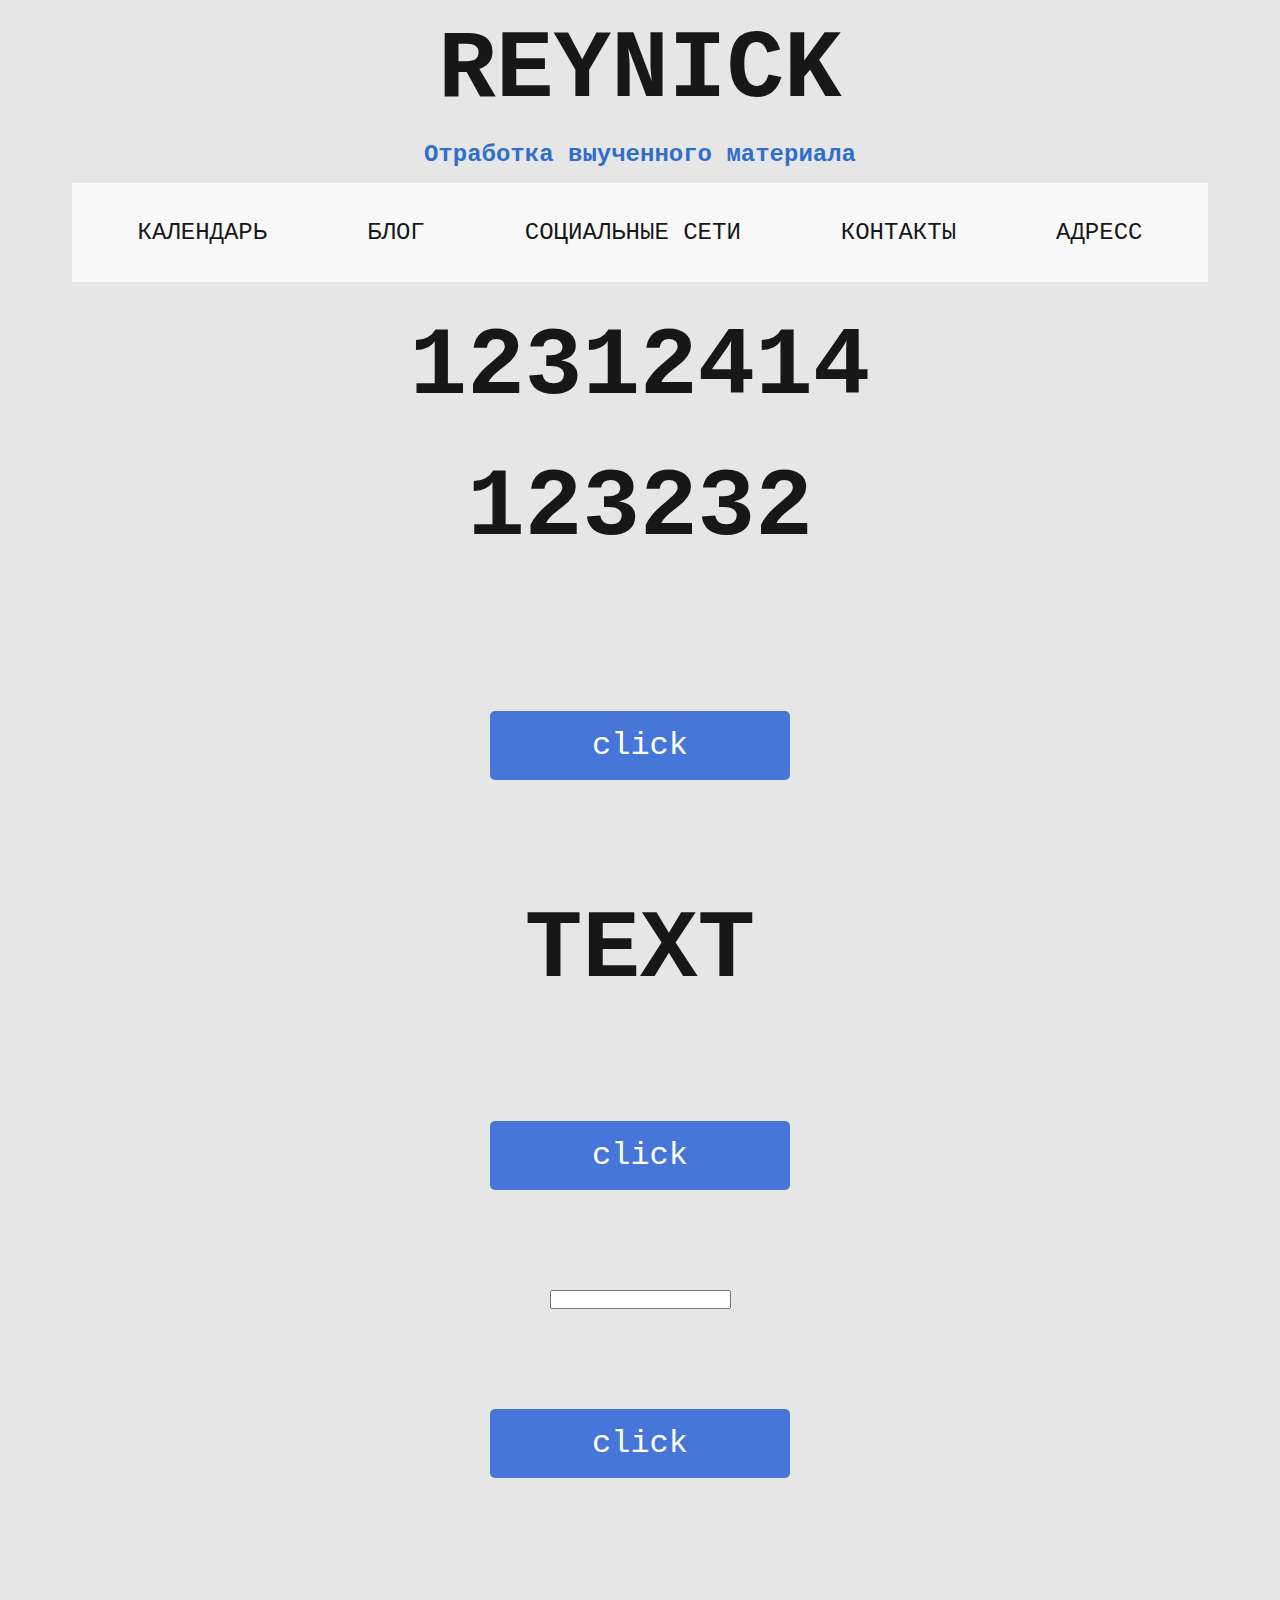
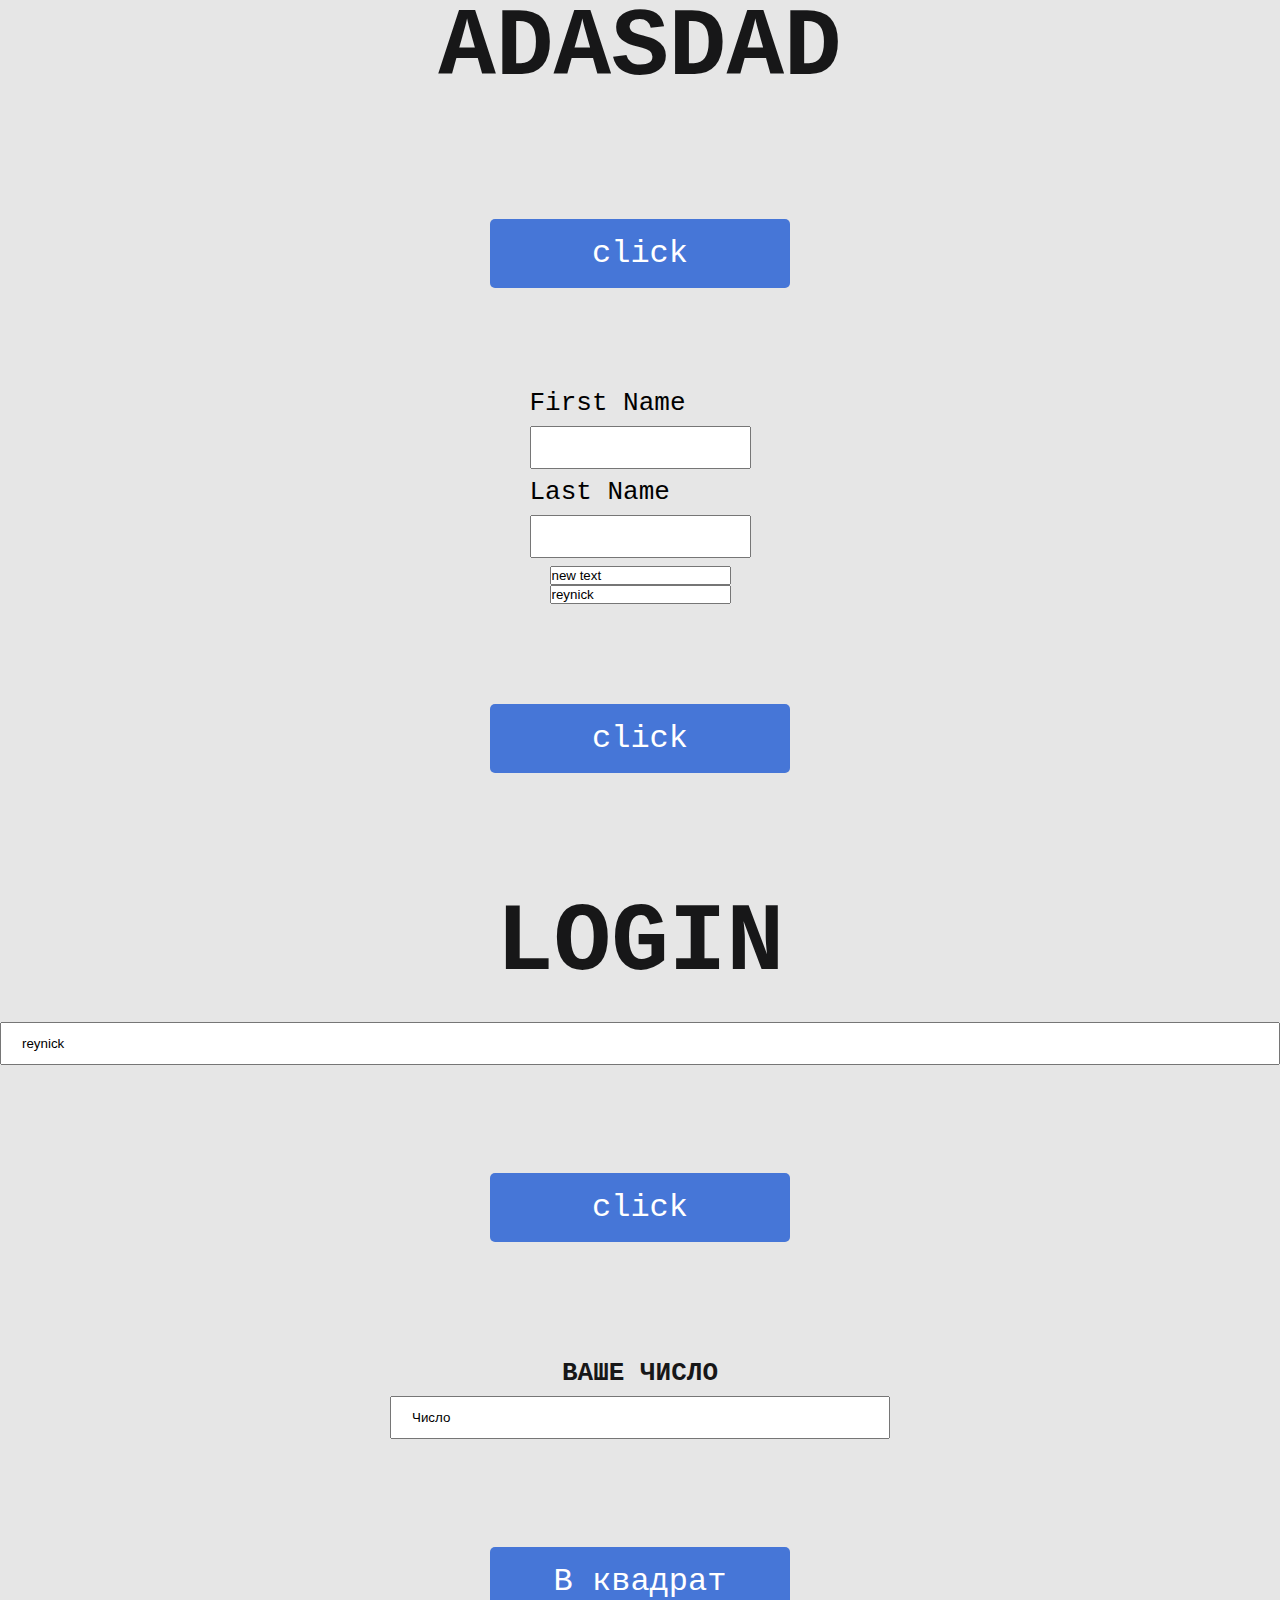
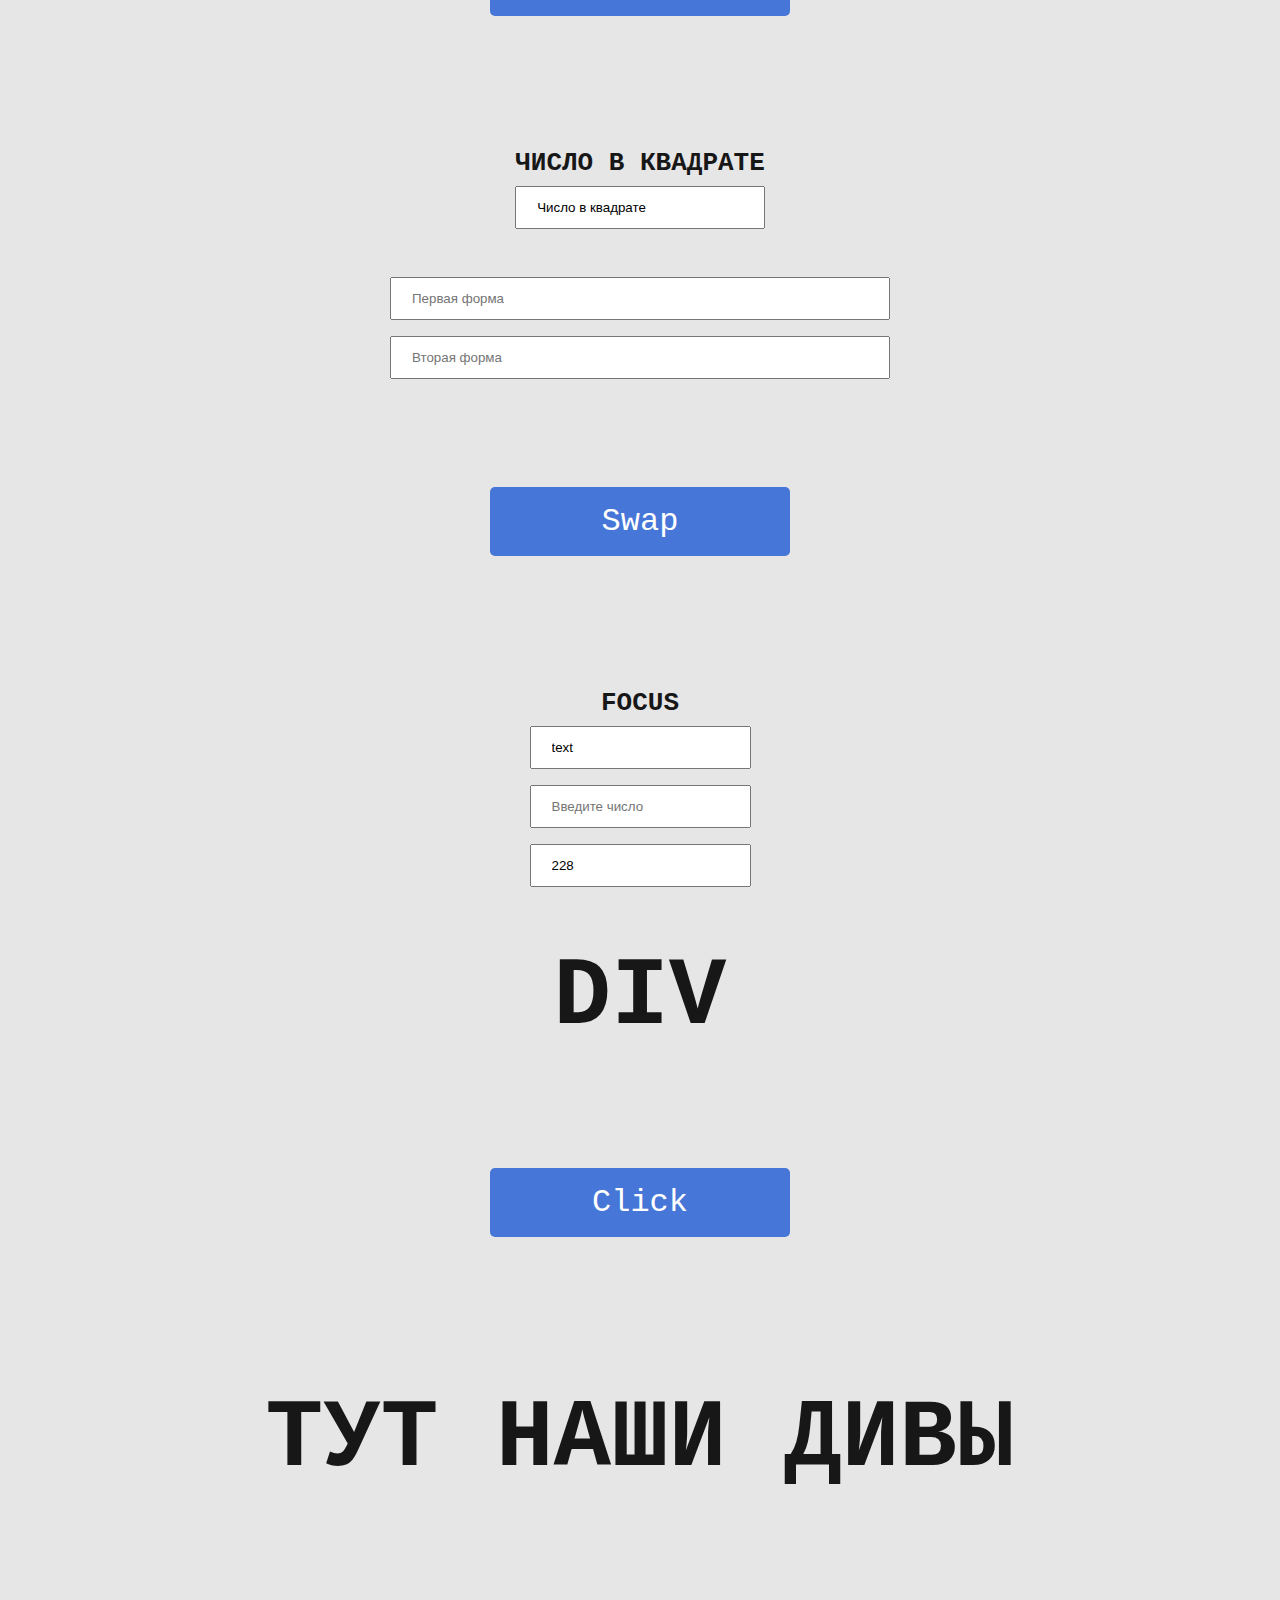
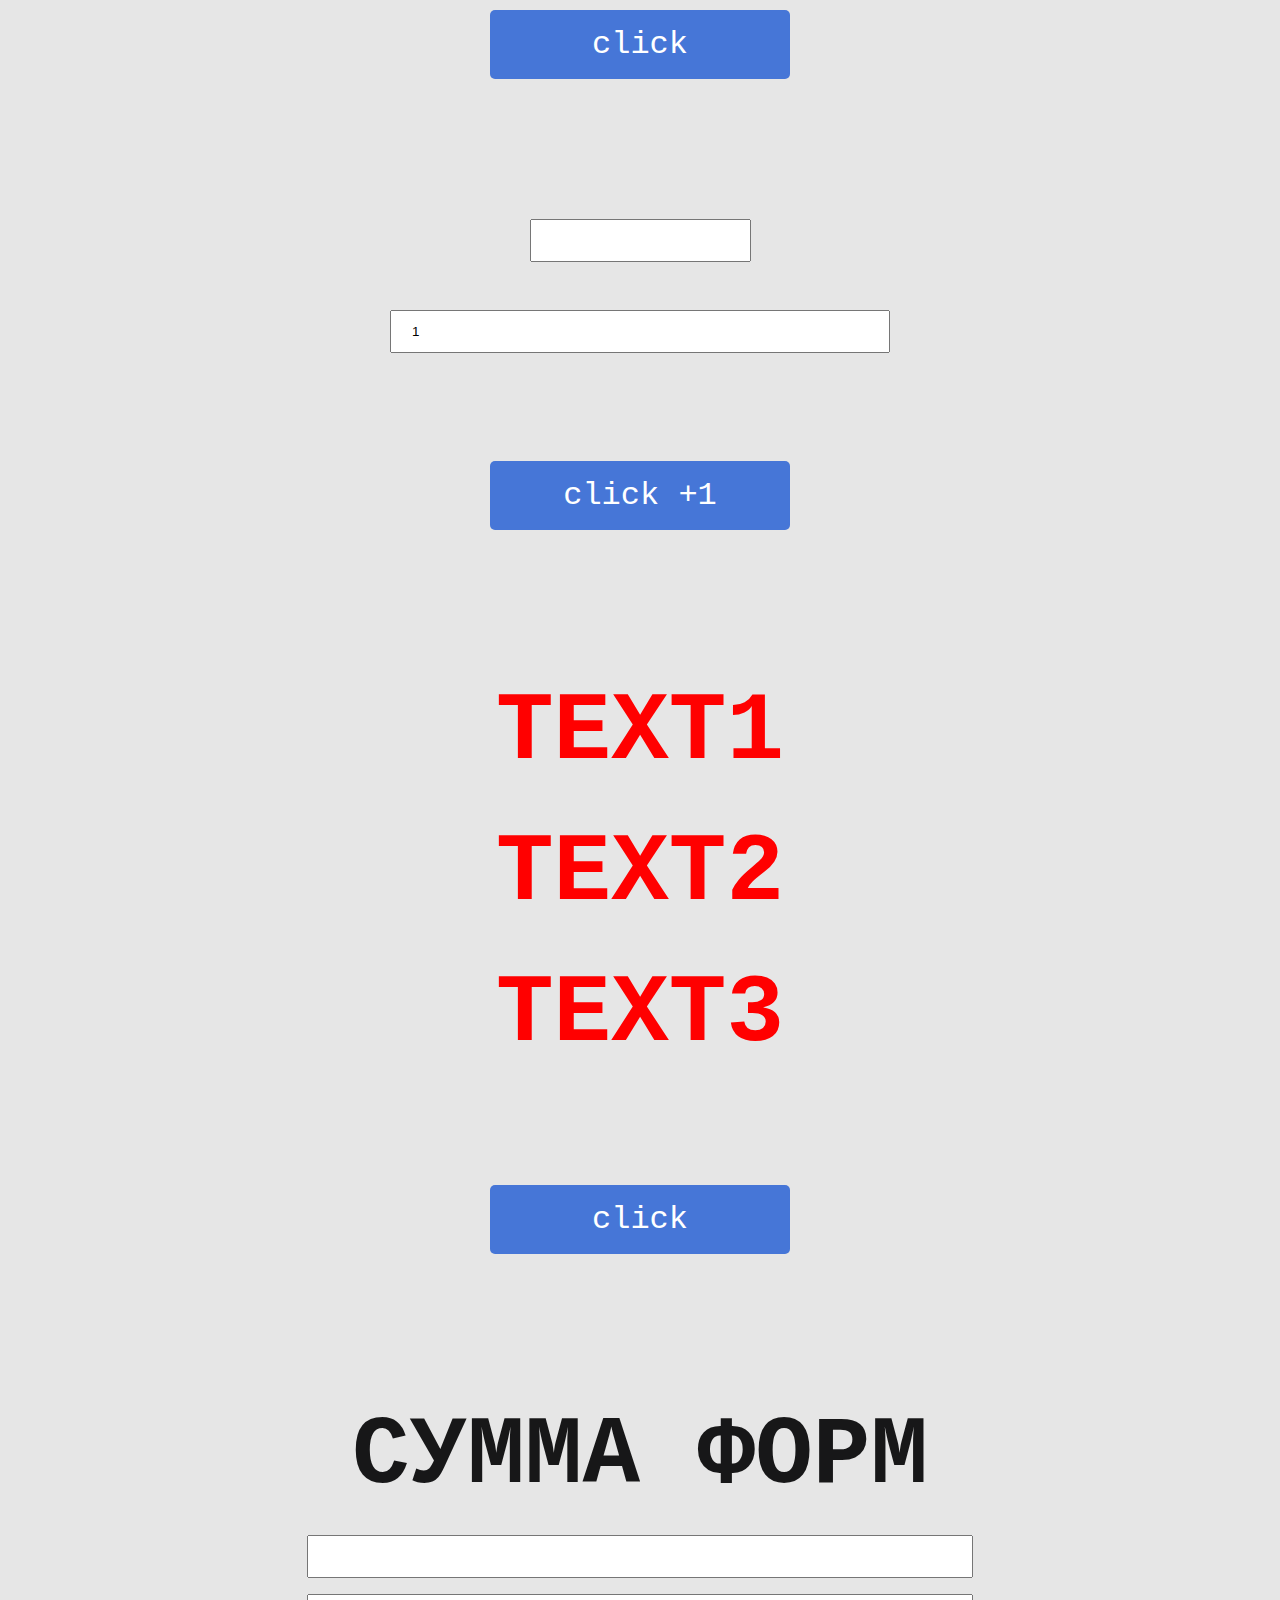
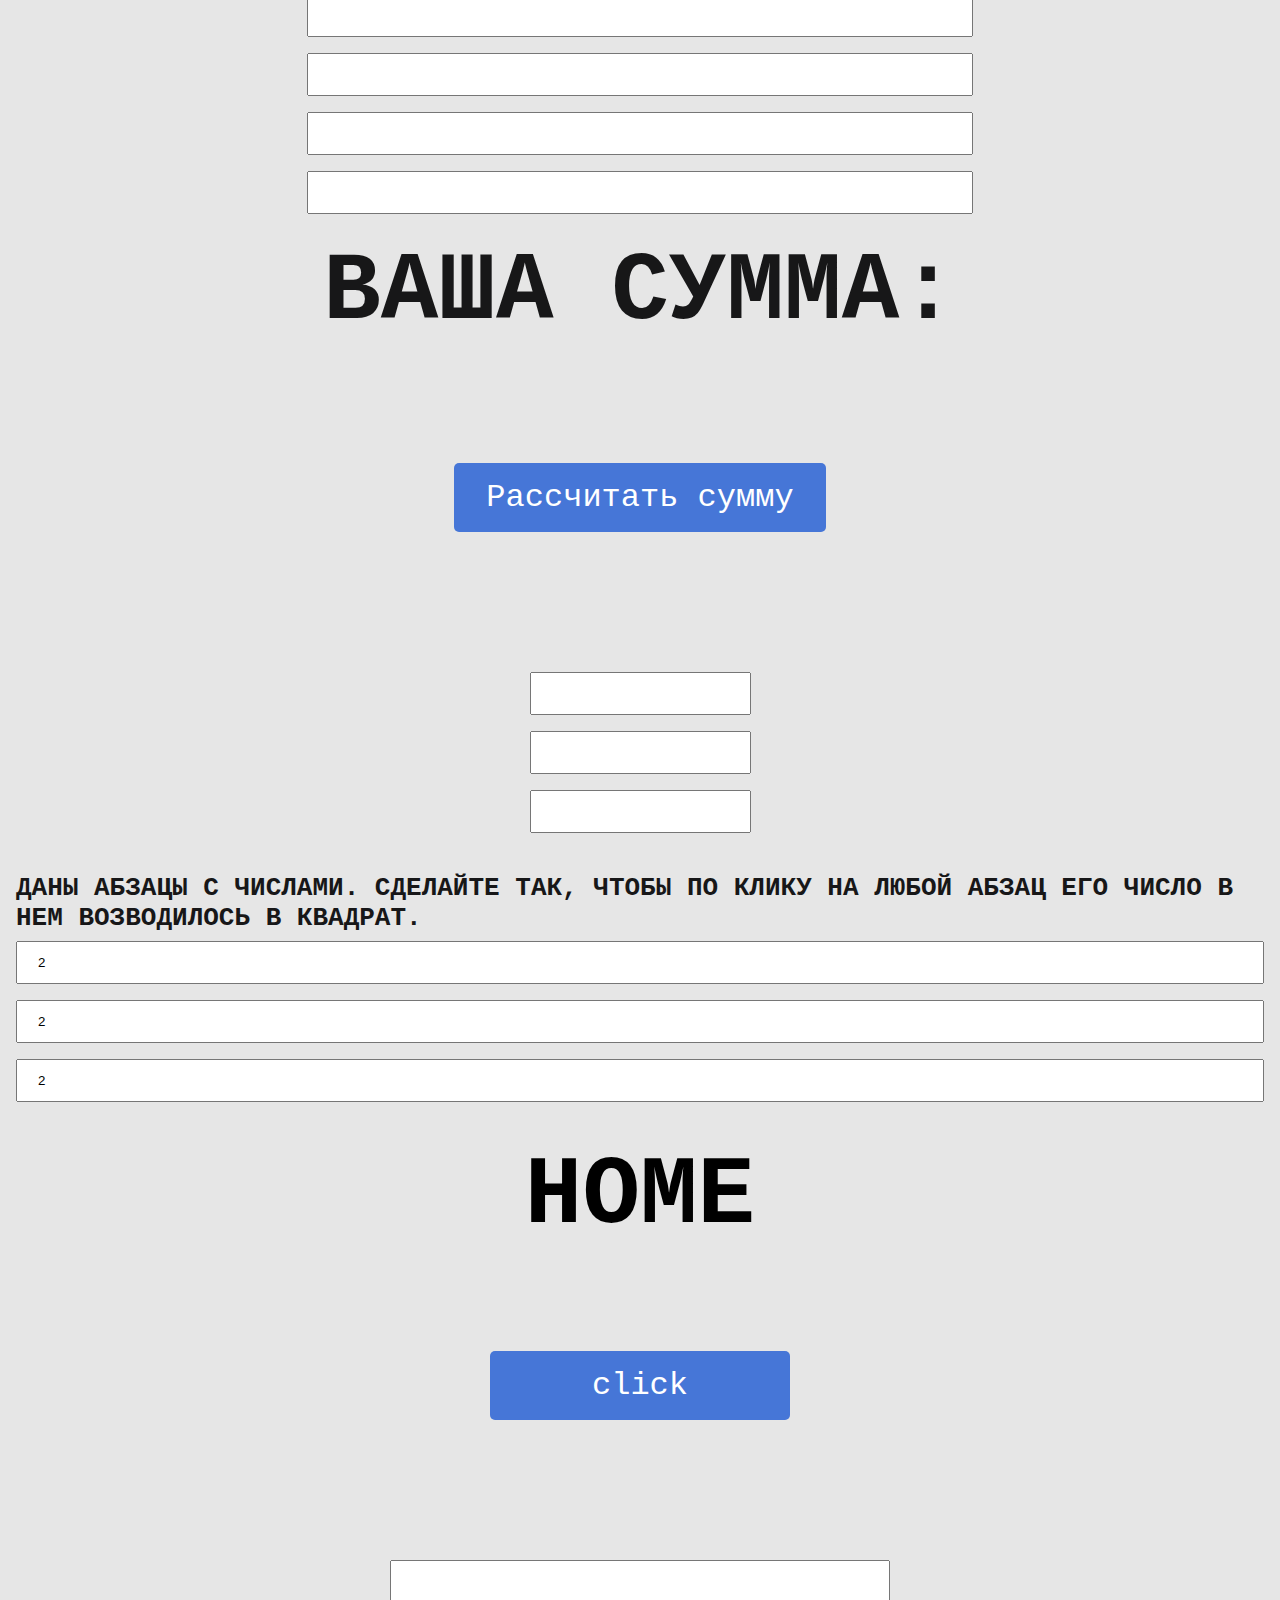
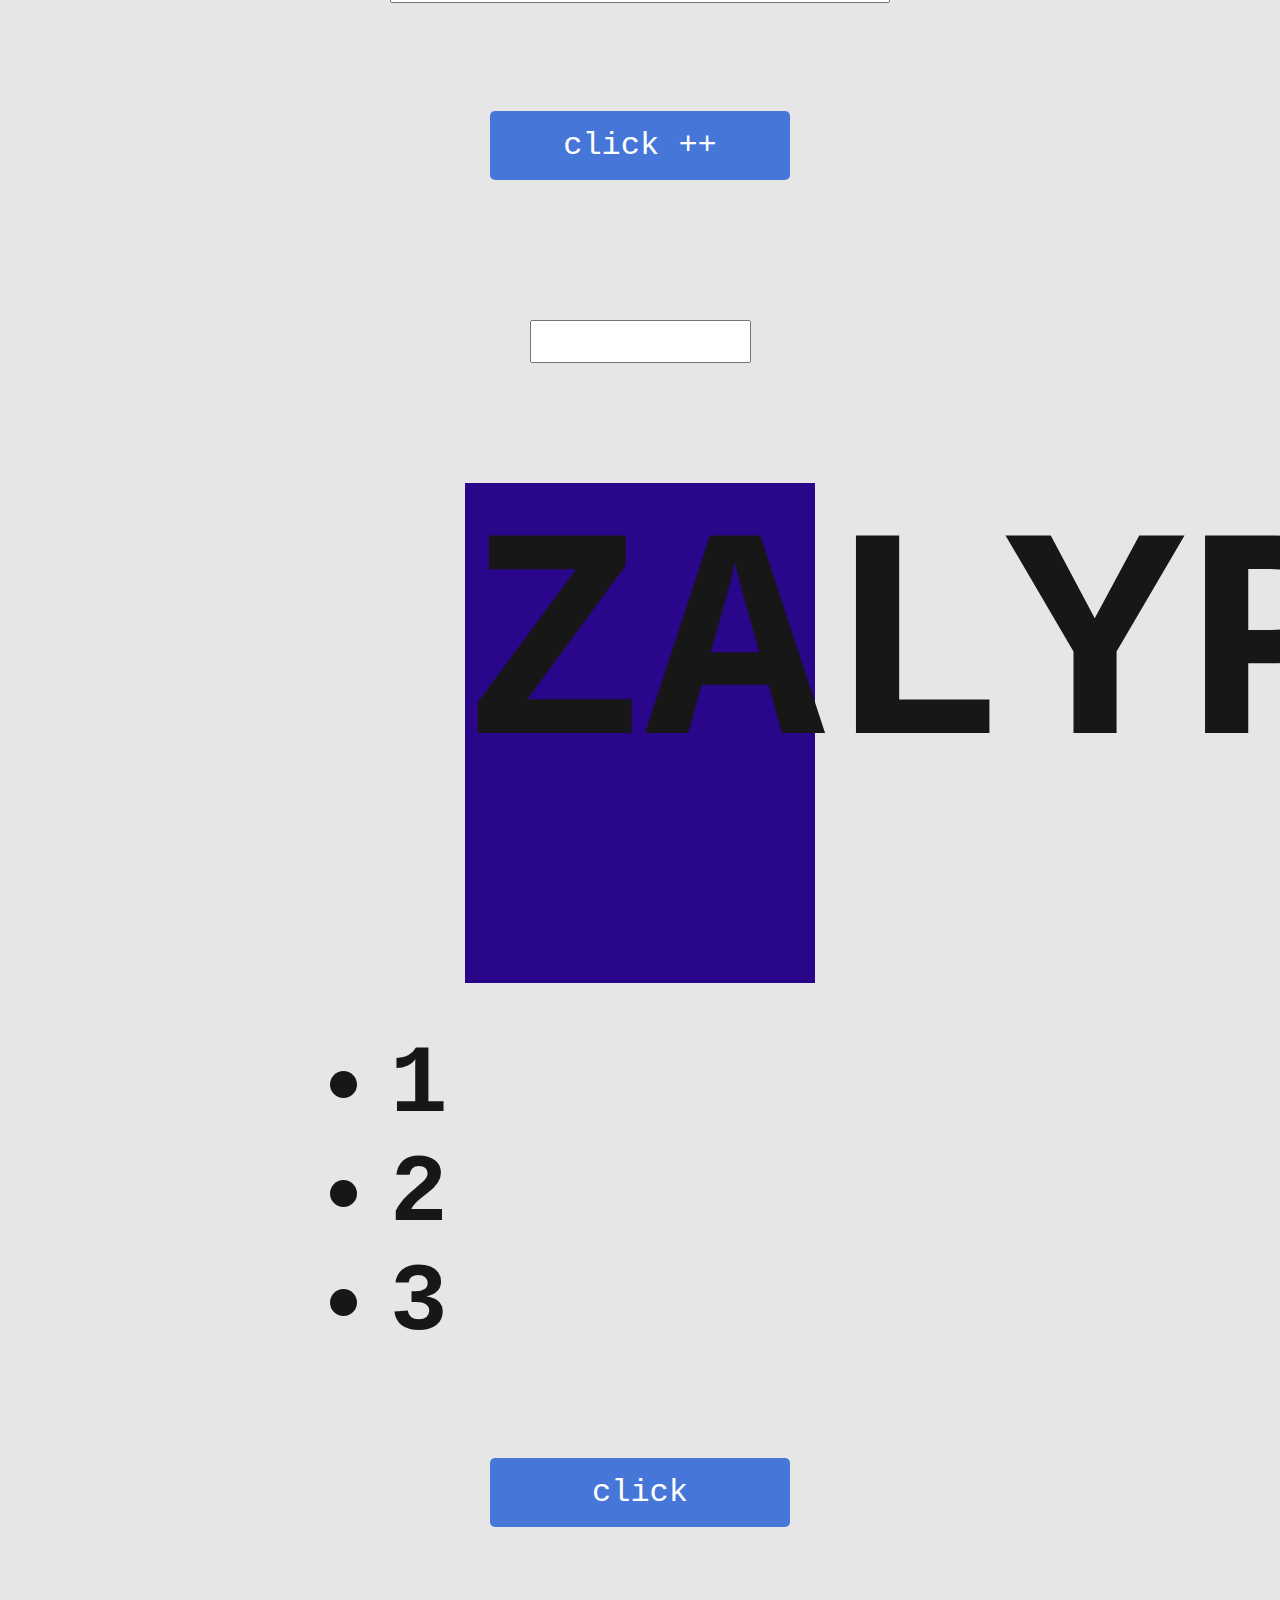
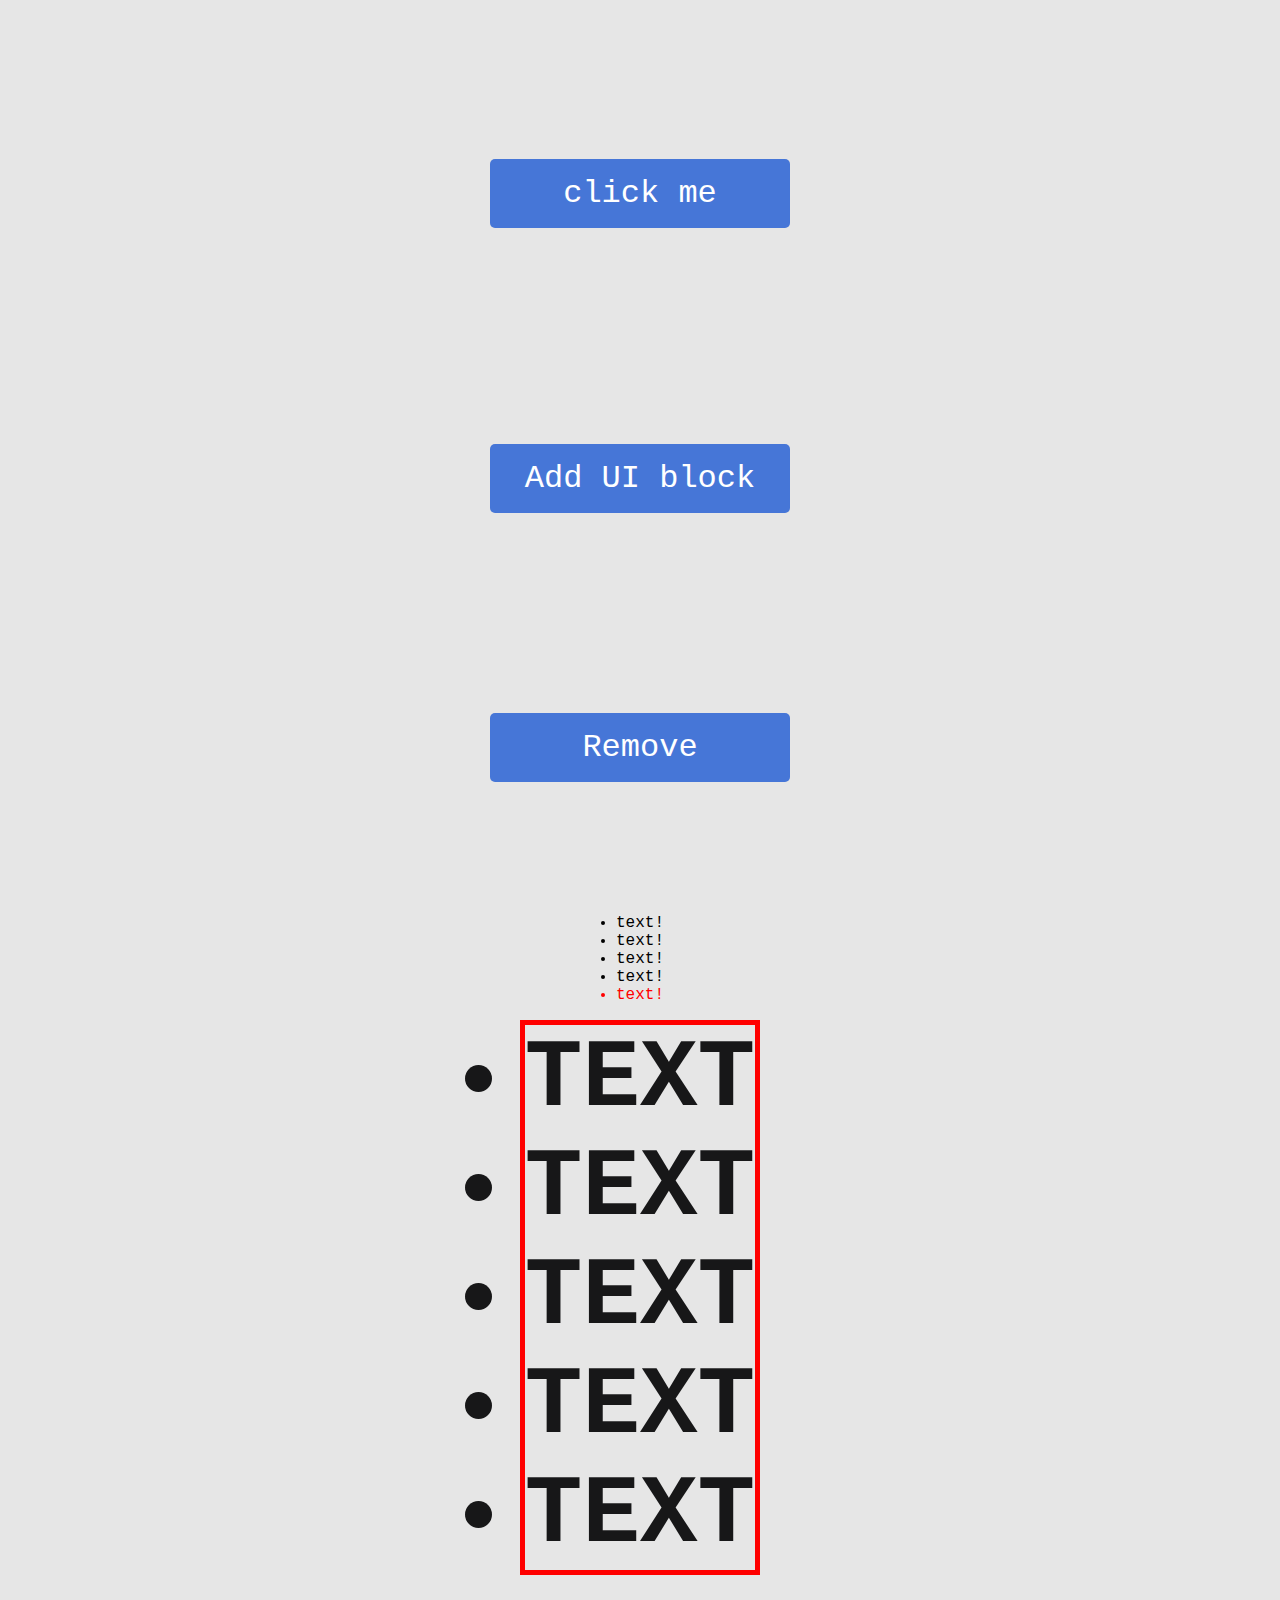
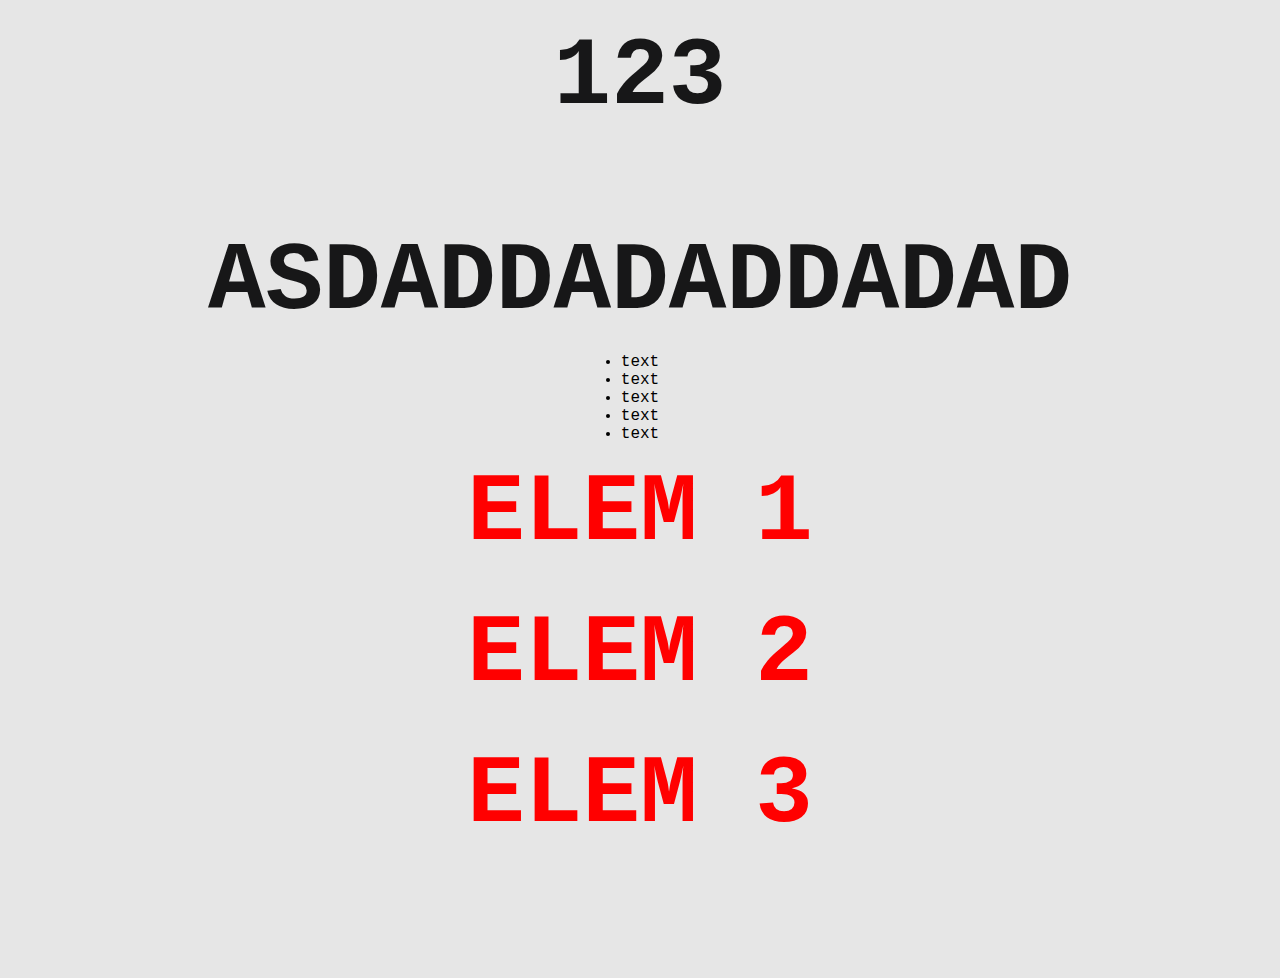
<file: index.html>
<!DOCTYPE html>
<html lang="en">

<head>
    <meta charset="UTF-8">
    <meta http-equiv="X-UA-Compatible" content="IE=edge">
    <meta name="viewport" content="width=device-width, initial-scale=1.0">
    <title>JShomework</title>
    <link rel="stylesheet" href="stylesheet.css">
</head>

<body>

    <p data-item='Reynick'>Reynick</p>
    <section>
        <h2>Отработка выученного материала</h2>
        <nav>
            <ul class="menuItems">
                <li><a href='/calendar.html' data-item='Календарь'>Календарь</a></li>
                <li><a href='#' data-item='Блог'>Блог</a></li>
                <li><a href='#' data-item='Социальные сети'>Социальные сети</a></li>
                <li><a href='#' data-item='Контакты'>Контакты</a></li>
                <li><a href='#' data-item='Адресс'>Адресс</a></li>
            </ul>
        </nav>

    </section>


    <!-- <div id="block">
        <p>1</p>
        <p>2</p>
    </div> -->
    <!-- <div class="block">
        <p>1</p>
        <p>2</p>
    </div> -->
    <!-- 
    <p class="www">text</p>
    <p class="www">text</p> -->
    <!-- 
    <input id="button1" type="submit" value="button1">
    <input id="button2" type="submit" value="button2"> -->

    <!-- <input id="button" type="submit"> -->

    <!-- <input id="button1" type="submit">
    <input id="button2" type="submit">
    <input id="button3" type="submit"> -->
    <!-- <div id="elements" class="elem">
        <p id="elem1">text</p>
        <p id="elem2">text</p>
        <p id="elem3">text</p>
        <p id="elem4">text</p>
        <p id="elem5">text</p>
    </div> -->

    <!-- <p id="elem">text</p> -->

    <!-- <button id="button1" type="submit" value="button1">+ kaef</button> -->
    <p id="elem1">12312414</p>
    <p id="elem2">123232</p>
    <div id="elemSum"></div>
    <button id="elemClick">click</button>



    <p id="elem"><b>text</b></p>
    <button id="buttonClick">click</button>

    <input id="elemInput" type="email">
    <button id="buttonClickInput">click</button>

    <a id="hrefA" href="#calendar"></a>
    <p id="elemHrefP">adasdad</p>
    <button id="buttonHref">click</button>


    <form>
        <label for="fname">First Name</label>
        <input type="text" id="fname" name="fname">
        <label for="lname">Last Name</label>
        <input type="text" id="lname" name="lname">
    </form>


    <input id="elemsd" value="text">
    <input id="elemssd" value="reynick">
    <button id="elems_button">click</button>
    <!-- Дан инпут, абзац и кнопка. По нажатию на кнопку запишите в абзац текст из инпута. -->

    <p id="element_p">Login</p>
    <input id="element_input" value="reynick" type="text">
    <button id="element_button">click</button>

    <!-- Даны два инпута и кнопка. В первый инпут пользователем вводится число. По нажатию на кнопку запишите во второй инпут квадрат введенного числа. -->

    <div class="squad_form">
        <label for="fnumber">Ваше число</label>
        <input type="text" id="fnumber" value="Число">
        <button id="button_quad">В квадрат</button>
    </div>

    <div class="squad_form">
        <label for="lnumber">Число в квадрате</label>
        <input type="text" id="lnumber" value="Число в квадрате">
    </div>

    <!-- Даны два инпута и кнопка. По нажатию на кнопку запишите в первый инпут значение второго инпута, 
        а во второй инпут - значение первого. Ваш код должен работать универсально, для любых значений инпутов. -->

    <div class="squad_form">

        <input type="text" id="first_form" placeholder="Первая форма">
        <input type="text" id="second_form" placeholder="Вторая форма">
        <button id="button_quad_form">Swap</button>
    </div>

    <!-- Фокус текстовых полей в JavaScript -->
    <div class="squad_form">
        <label for="elem_focus">Focus</label>
        <input id="elem_focus" value="text" type="text">
        <input id="elem_focus_quad" placeholder="Введите число" type="text">
        <input id="elem_focus_clear" value="228" type="text">
    </div>


    <!-- <script src="script.js"></script> -->
    <!-- <script src="/script works/script20.js"></script> -->



    <!-- Исключения при работе с атрибутами в JavaScript -->
    <div class="squad_form">
        <div id="elem_isc" class="content no-gap">DIV</div>
        <button id="button_isc">Click</button>
    </div>

    <!-- Дана также кнопка. По нажатию на кнопку получите массив CSS классов нашего дива. -->
    <div class="squad_form">
        <div id="elem_array" class="aaa bbb ccc">Тут наши дивы</div>
        <button id="elem_array__button">click</button>
    </div>

    <!-- <img id="image" src="avatar.png"> -->
    <div class="squad_form">
        <input id="elem_this" type="text" value="">
    </div>


    <div class="squad_form">
        <input id="elem_num" type="text" value="">
        <button id="elem_num_button">click +1</button>
    </div>

    <div class="squad_form">
        <p class="www">text1</p>
        <p class="www">text2</p>
        <p class="www">text3</p>
        <button id="www_text">click</button>
    </div>

    <div class="squad_form">
        <p>Сумма форм</p>
        <input type="text" class="number_input">
        <input type="text" class="number_input">
        <input type="text" class="number_input">
        <input type="text" class="number_input">
        <input type="text" class="number_input">
        <p id="sum_input">Ваша сумма:</p>
        <button id="sum_input_num">Рассчитать сумму</button>
    </div>

    <!-- Добавление обработчиков в цикле в JavaScript -->
    <div class="squad_form">
        <input type="text" id="arr_ses">
        <input type="text" id="arr_ses">
        <input type="text" id="arr_ses">
    </div>

    <div class="squad_form">
        <label for="text">Даны абзацы с числами. Сделайте так, чтобы по клику на любой абзац его число в нем возводилось в квадрат.</label>
        <input type="text" id="arr_quad" value="2">
        <input type="text" id="arr_quad" value="2">
        <input type="text" id="arr_quad" value="2">
    </div>


    <div class="squad_form">
        <a id="link" href="/index.html">Home</a>
        <button id="button_a_href">click</button>
    </div>

    <div class="squad_form">
        <input type="text" id="click_pluse_input">
        <button id="click_pluse_button">click ++</button>
    </div>

    <div class="squad_form">
        <input id="getAtribut" type="text" class="aaa vvv ccc">
    </div>

    <div class="squad_form">
        <p id="elem_class_list" class="ggg zzz"></p>
    </div>

    <div class="squad_form">
        <div id="width_height" class="width_height"> zalypa </div>
    </div>

    <div class="squad_form">
        <ul>
            <li id="li_float_toggle">1</li>
            <li id="li_float_toggle">2</li>
            <li id="li_float_toggle">3</li>
            <button id="button_li_toggle">click</button>
        </ul>
    </div>


    <div class="squad_form">
        <button id="button_display">click me</button>
        <div id="elem_display"></div>
    </div>

    <button id="addBlockBtn">Add UI block</button>
    <button id="removeBlockBtn">Remove</button>
    <div id="uiContainer"></div>


    <ul id="elemChildren">
        <li>text</li>
        <li>text</li>
        <li>text</li>
        <li>text</li>
        <li>text</li>
    </ul>

    <div>
        <ul>
            <li>text</li>
            <li>text</li>
            <li id="elemParent">text</li>
            <li>text</li>
            <li>text</li>
        </ul>
    </div>

    <div>
        <p>
            <span id="elemOfFaststes">123</span>
        </p>
    </div>


    <div class="www">
        <p class="www">
            <span id="elemOfFaststesSec"></span>
        </p>
    </div>


    <div id="elemById"></div>


    <ul>
        <li>text</li>
        <li>text</li>
        <li>text</li>
        <li>text</li>
        <li>text</li>
    </ul>


    <p class="www">elem 1</p>
    <p class="www">elem 2</p>
    <p class="www">elem 3</p>

    <script src="/javascriptHomeWorks.js"></script>
</body>

</html>
</file>
<file: stylesheet.css>
* {
    padding: 0;
    margin: 0;
}

body {
    display: flex;
    flex-direction: column;
    justify-content: center;
    align-items: center;
    position: relative;
    background-color: rgb(230, 230, 230);
    font-family: Hack, monospace;
}

h1 {
    font-size: 60px;
    color: rgb(255, 255, 255);
    text-align: center;
}

h2 {
    color: rgb(49, 110, 202);
    text-align: center;
}

p {
    margin: 16px;
    font-size: 96px;
    color: rgb(23, 23, 24);
    text-transform: uppercase;
    font-weight: 600;
    transition: all 1s ease-in-out;
    position: relative;
}

div {
    margin: 16px;
    font-size: 96px;
    color: rgb(23, 23, 24);
    text-transform: uppercase;
    font-weight: 600;
    transition: all 1s ease-in-out;
    position: relative;
}

input[type=text] {
    width: 100%;
    padding: 12px 20px;
    margin: 8px 0;
    box-sizing: border-box;
}

form {
    display: flex;
    flex-direction: column;
}

label {
    font-size: 26px;
}

button {
    min-width: 300px;
    font-family: inherit;
    appearance: none;
    border: 0;
    border-radius: 5px;
    background: #4676d7;
    color: #fff;
    padding: 16px 32px;
    font-size: 2rem;
    cursor: pointer;
    margin: 100px;
}

p::before {
    content: attr(data-item);
    transition: all 1s ease-in-out;
    color: #2a078a;
    position: absolute;
    top: 0;
    bottom: 0;
    left: 0;
    right: 0;
    width: 0;
    overflow: hidden;
}

p:hover::before {
    width: 100%;
}

nav {
    margin: 15px;
    background: #f9f9f9;
    padding: 16px;
}

nav .menuItems {
    list-style: none;
    display: flex;
}

nav .menuItems li {
    margin: 20px 50px 20px 50px;
}

nav .menuItems li a {
    text-decoration: none;
    color: rgb(23, 23, 24);
    font-size: 24px;
    font-weight: 400;
    transition: all 0.5s ease-in-out;
    position: relative;
    text-transform: uppercase;
}

nav .menuItems li a::before {
    content: attr(data-item);
    transition: 0.5s;
    color: #2a078a;
    position: absolute;
    top: 0;
    bottom: 0;
    left: 0;
    right: 0;
    width: 0;
    overflow: hidden;
}

nav .menuItems li a:hover::before {
    width: 100%;
    transition: all 0.5s ease-in-out;
}

a:link {
    color: black;
    text-decoration: none;
    cursor: pointer;
}

#myImg {
    cursor: pointer;
    transition: 0.3s;
}

#myImg:hover {
    opacity: 0.7;
}

.modal {
    display: none;
    position: fixed;
    z-index: 1;
}

.squad_form {
    display: flex;
    flex-direction: column;
    justify-content: center;
    align-items: center;
}

.width_height {
    background-color: #2a078a;
}

.float_add {
    float: right;
}

#elem_display {
    display: none;
    width: 200px;
    height: 200px;
    border: 1px solid green;
}

#elem_display.active {
    display: block;
}
</file>
